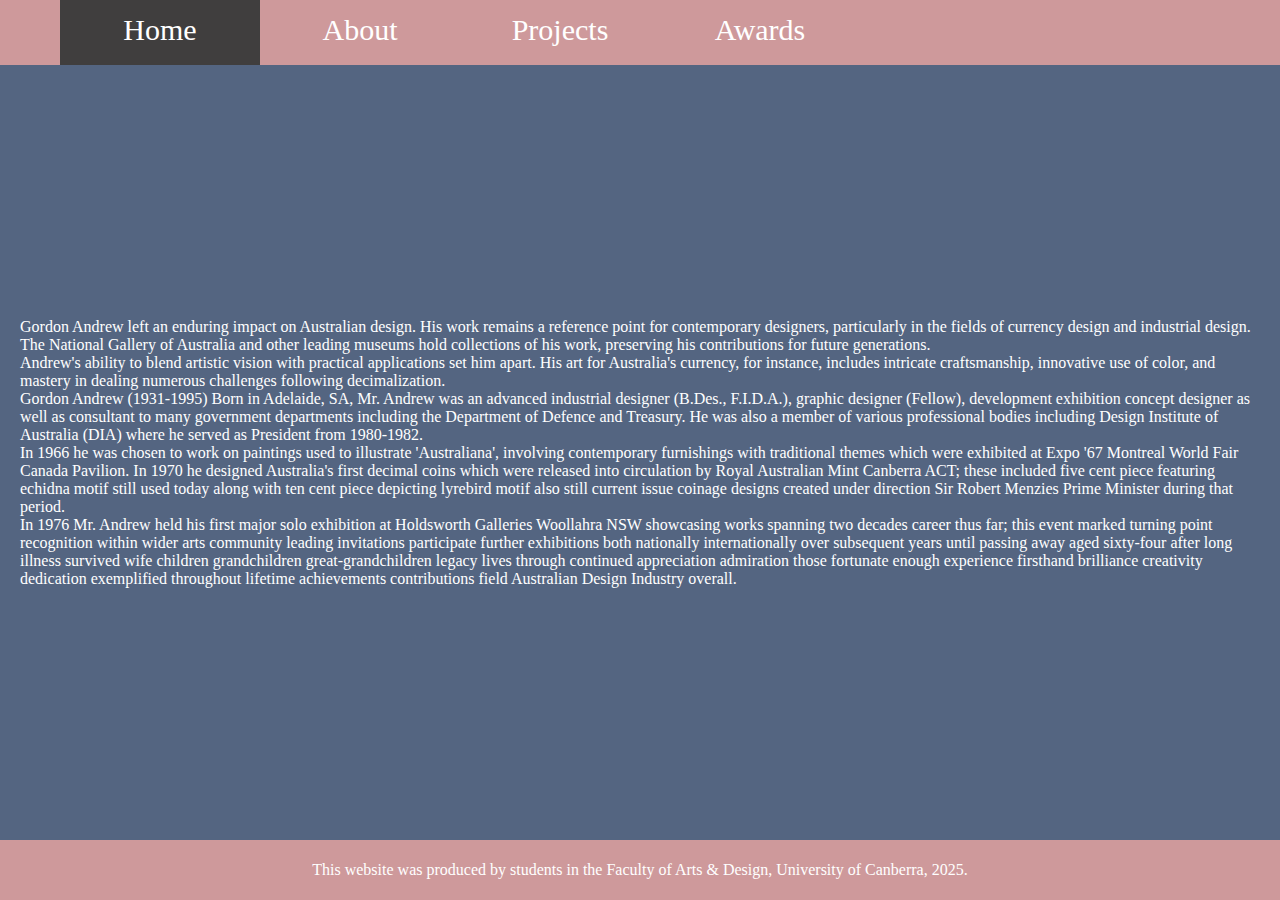
<file: a.html>
<!DOCTYPE html>
<html lang="en">
<head>
    <meta charset="UTF-8">
    <meta name="viewport" content="width=device-width, initial-scale=1.0">
    <title>Gordon Andrews - Designer</title>
   <link rel="stylesheet" href="assets/css/style.css">




</head>
<body>
    <nav>
        <div class="menu">
            <ul>
                <li id="active"><a href="index.html">Home</a></li>
                <li><a href="b.html">About</a></li>
                <li><a href="c.html">Projects</a></li>
                <li><a href="a.html">Awards</a></li>
            </ul>
        </div>
    
    </nav>
    <main>
        <div class="content">
            <p>Gordon Andrew left an enduring impact on Australian design. His work remains a reference point for contemporary designers, particularly in the fields of currency design and industrial design. The National Gallery of Australia and other leading museums hold collections of his work, preserving his contributions for future generations.</p>
            <p>Andrew's ability to blend artistic vision with practical applications set him apart. His art for Australia's currency, for instance, includes intricate craftsmanship, innovative use of color, and mastery in dealing numerous challenges following decimalization.</p>
            <p>Gordon Andrew (1931-1995) Born in Adelaide, SA, Mr. Andrew was an advanced industrial designer (B.Des., F.I.D.A.), graphic designer (Fellow), development exhibition concept designer as well as consultant to many government departments including the Department of Defence and Treasury. He was also a member of various professional bodies including Design Institute of Australia (DIA) where he served as President from 1980-1982.</p>
            <p>In 1966 he was chosen to work on paintings used to illustrate 'Australiana', involving contemporary furnishings with traditional themes which were exhibited at Expo '67 Montreal World Fair Canada Pavilion. In 1970 he designed Australia's first decimal coins which were released into circulation by Royal Australian Mint Canberra ACT; these included five cent piece featuring echidna motif still used today along with ten cent piece depicting lyrebird motif also still current issue coinage designs created under direction Sir Robert Menzies Prime Minister during that period.</p>
            <p>In 1976 Mr. Andrew held his first major solo exhibition at Holdsworth Galleries Woollahra NSW showcasing works spanning two decades career thus far; this event marked turning point recognition within wider arts community leading invitations participate further exhibitions both nationally internationally over subsequent years until passing away aged sixty-four after long illness survived wife children grandchildren great-grandchildren legacy lives through continued appreciation admiration those fortunate enough experience firsthand brilliance creativity dedication exemplified throughout lifetime achievements contributions field Australian Design Industry overall.</p>
        </div>
    </main>
    <footer>
        This website was produced by students in the Faculty of Arts & Design, University of Canberra, 2025.
    </footer>
</body>
</html>
</file>
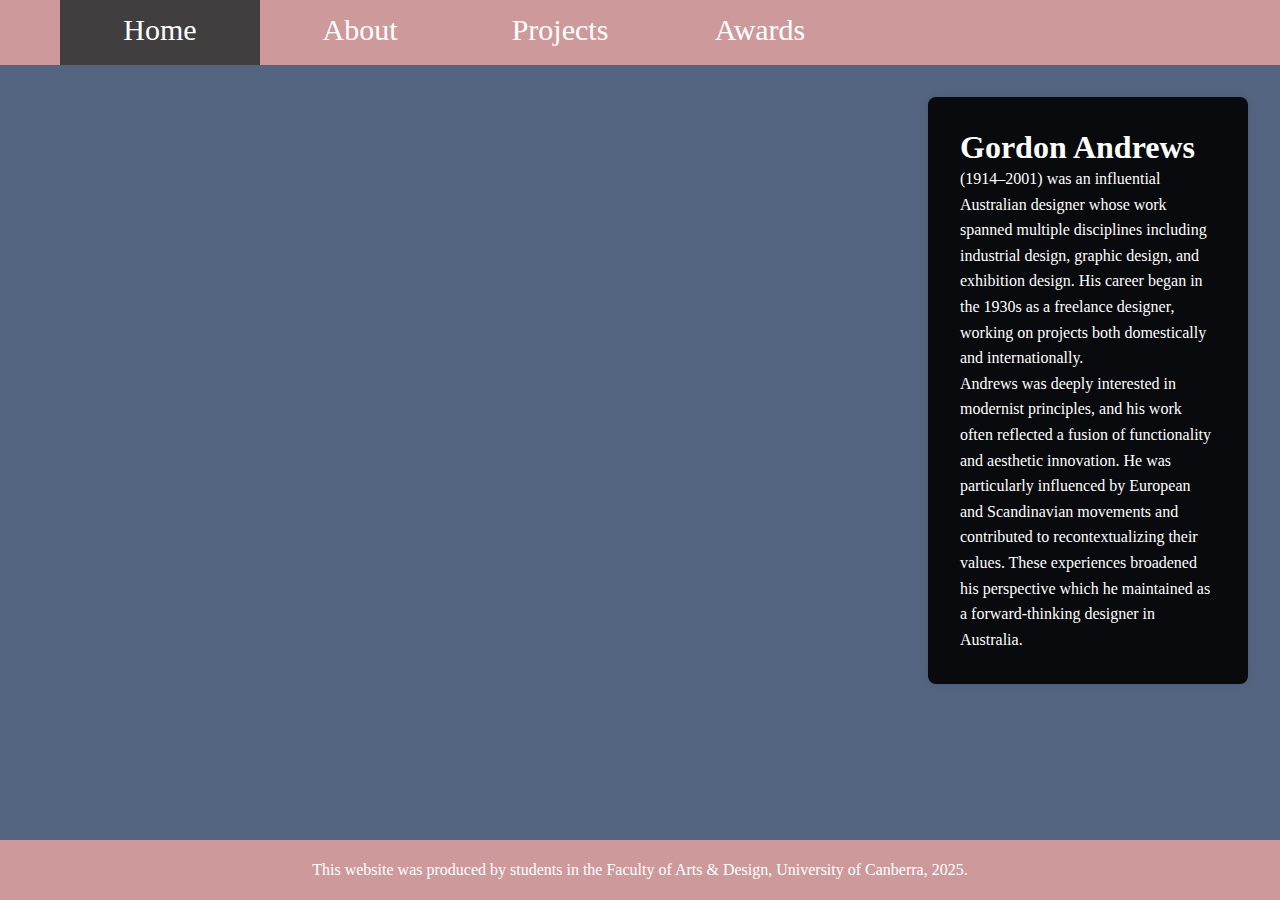
<file: b.html>
<!DOCTYPE html>
<html lang="en">
<head>
    <meta charset="UTF-8">
    <meta name="viewport" content="width=device-width, initial-scale=1.0">
    <title>Gordon Andrews - Designer</title>
    <link rel="stylesheet" href="main.css">
    <style>
        .bio {
            background-color: rgba(0, 0, 0, 0.9);
            padding: 2rem;
            border-radius: 8px;
            box-shadow: 0 0 10px rgba(0, 0, 0, 0.1);
            width: 25%;
            max-width: 600px;
            margin: 2rem 2rem 2rem auto; 
            color: white;
        }
    
        .bio h1 {
            margin-top: 0;
        }
    
        .bio p {
            line-height: 1.6;
        }
        @media screen and (max-width: 430px) {
    .bio {
        width: 90%;
        margin: 1rem auto; 
        padding: 1.5rem;
    }

    .bio h1 {
        font-size: 1.5rem;
        text-align: center;
    }

    .bio p {
        font-size: 1rem;
        text-align: justify;
    }
}
    </style>
    
</head>
<body>
    <nav>
        <div class="menu">
            <ul>
                <li id="active"><a href="index.html">Home</a></li>
                <li><a href="b.html">About</a></li>
                <li><a href="c.html">Projects</a></li>
                <li><a href="a.html">Awards</a></li>
            </ul>
        </div>
    
    </nav>
    <main>
        <section class="bio">
            <h1>Gordon Andrews</h1>
            <p>(1914–2001) was an influential Australian designer whose work spanned multiple disciplines including industrial design, graphic design, and exhibition design. His career began in the 1930s as a freelance designer, working on projects both domestically and internationally.</p>
            <p>Andrews was deeply interested in modernist principles, and his work often reflected a fusion of functionality and aesthetic innovation. He was particularly influenced by European and Scandinavian movements and contributed to recontextualizing their values. These experiences broadened his perspective which he maintained as a forward-thinking designer in Australia.</p>
        </section>
    </main>
    
    <footer>
        This website was produced by students in the Faculty of Arts & Design, University of Canberra, 2025.
    </footer>
</body>
</html>
</file>
<file: assets/css/style.css>
* {
    padding: 0;
    margin: 0;
    box-sizing: border-box;
}

body {
    width: 100%;
    height: 100vh;
    background-color: #546581;
}

/*--------------------- NAV ---------------------*/
nav {
    width: 100%;
    background-color: #ce999b;
    display: flex;
    align-items: center;
    justify-content: space-between;
    line-height: 60px;
    padding: 0 60px;
}

.menu {
    display: flex;
    flex: 1;
}
a:focus, button:focus {
    outline: 2px solid #fff;
}


.menu > ul {
    display: flex;
}

.menu > ul > li {
    list-style: none;
    width: 200px;
    text-align: center;
}

.menu > ul > li > a {
    text-decoration: none;
    font-size: 30px;
    color: white;
}

.menu > ul > li:hover,
#active {
    background-color: #403e3e;
}

/*--------------------- ARTICLE ---------------------*/
article {
    width: 100%;
    display: flex;
    align-items: center;
    justify-content: center;
}

.container {
    position: relative;
    margin-top: 110px;
}

.list-infor > li:nth-child(1) {
    list-style: none;
    font-size: 40px;
    height: 80px;
    margin-top: 30px;
}

.list-infor > li:nth-child(n+2) {
    list-style: none;
    width: 780px;
    height: 60px;
    background-color: black;
    margin-top: 10px;
    padding-left: 50px;
    line-height: 60px;
    border-radius: 20px;
}

.list-infor > li:last-child {
    width: 600px;
}

.list-infor  {
    text-decoration: none;
    color: white;
}
.list-infor > li {
  overflow-wrap: break-word;
}


.img-gordon {
    position: absolute;
    top: -100px;
    right: -50px;
}

.img-gordon img {
    width: 330px;
}

/*--------------------- FOOTER ---------------------*/
footer {
    height: 60px;
    width: 100%;
    background-color: #ce999b;
    display: flex;
    justify-content: center; /* Centers the content horizontally */
    align-items: center; /* Centers the content vertically */
    color: white; /* Changes text color to white */
    font-size: 16px; /* Optional: Adjust font size */
}


html, body {
    height: 100%;
    margin: 0;
    padding: 0;
    display: flex;
    flex-direction: column;
}
article {
    flex: 1;
}
main {
    flex: 1;
}
a:focus,
button:focus {
    outline: 2px solid #fff;
    outline-offset: 2px;
}


/* ----------- Responsive for tablet ----------- */
@media (max-width: 992px) {
    nav {
        flex-direction: column;
        align-items: flex-start;
        padding: 10px 30px;
    }

    .menu > ul {
        flex-direction: column;
        width: 100%;
    }

    .menu > ul > li {
        width: 100%;
        text-align: left;
        padding-left: 20px;
    }


    article {
        flex-direction: column;
        height: auto;
        padding: 20px;
    }

    .container {
        margin-top: 60px;
        align-items: center;
    }

    .list-infor > li:nth-child(n+2) {
        width: 100%;
    }

    .img-gordon {
        position: static;
        margin-top: 30px;
        text-align: center;
    }

    .img-gordon img {
        width: 250px;
    }
}


/* ----------- Responsive for mobile ----------- */
@media (max-width: 576px) {
    nav {
        padding: 10px 20px;
    }

    .menu > ul > li > a {
        font-size: 22px;
    }

    .list-infor > li:nth-child(1) {
        font-size: 28px;
        text-align: center;
    }

    .list-infor > li:nth-child(n+2) {
        font-size: 16px;
        padding-left: 20px;
    }

    .img-gordon img {
        width: 200px;
    }

    
}


.content {
    padding: 20px;
    color: white;
}

@media screen and (max-width: 430px) {
    body {
        font-size: 16px;
        margin: 0;
        padding: 0;
    }

    nav ul {
        flex-direction: column;
        align-items: center;
        gap: 10px;
    }

    nav ul li {
        display: block;
        width: 100%;
        text-align: center;
    }

    .container {
        flex-direction: column;
        padding: 10px;
    }

    .img-gordon img {
        max-width: 100%;
        height: auto;
        display: block;
        margin: 0 auto;
    }

    .homepage-title {
        font-size: 24px;
        text-align: center;
        margin: 20px 0;
    }

    .list-infor {
        padding: 0;
        font-size: 16px;
        text-align: center;
    }

    .list-infor li {
        margin: 5px 0;
    }
}

    
     .bio {
            background-color: rgba(0, 0, 0, 0.9);
            padding: 2rem;
            border-radius: 8px;
            box-shadow: 0 0 10px rgba(0, 0, 0, 0.1);
            width: 25%;
            max-width: 600px;
            margin: 2rem 2rem 2rem auto; 
            color: white;
        }
    
        .bio h1 {
            margin-top: 0;
        }
    
        .bio p {
            line-height: 1.6;
        }
        @media screen and (max-width: 430px) {
    .bio {
        width: 90%;
        margin: 1rem auto; 
        padding: 1.5rem;
    }

    .bio h1 {
        font-size: 1.5rem;
        text-align: center;
    }

    .bio p {
        font-size: 1rem;
        text-align: justify;
    }
}

  main {
      flex: 1;
      display: flex;
      justify-content: center;
      align-items: center;
    }
   .image-box {
    position: relative; 

    margin-top: 150px;
    margin-bottom: 80px;
      width: 600px;
      height: 400px;
      background-color: rgba(255, 255, 255, 0.95);
      border: 4px solid #ccc;
      border-radius: 16px;
      display: flex;
      justify-content: center;
      align-items: center;
      box-shadow: 0 0 20px rgba(0, 0, 0, 0.15);
    }

    .image-box img {
      max-width: 90%;
      max-height: 90%;
      object-fit: contain;
      border-radius: 8px;
    }

    .page-title {
  position: absolute;
  top: 90px;
  
  background-color: black;
  color: white;
  padding: 10px 20px;
  border-radius: 8px;
  font-size: 1.5em;
  font-family: sans-serif;
  z-index: 1000;
}
.arrow {
  background: none;
  border: none;
  font-size: 2rem;
  cursor: pointer;
  position: absolute;
  color: #333;
  background-color: rgba(255, 255, 255, 0.7);
  padding: 10px;
  border-radius: 50%;
  z-index: 10;
}

.left {
  left: 20px;
}

.right {
  right: 20px;
}
@media screen and (max-width: 430px) {
  .image-box {
    width: 90%;
    height: auto;
    margin-top: 100px;
    margin-bottom: 60px;
    padding: 1rem;
    flex-direction: column;
  }

  .image-box img {
    max-width: 100%;
    max-height: 100%;
  }

  .page-title {
    top: 60px;
    font-size: 1.2em;
    padding: 8px 16px;
    text-align: center;
  }

  .arrow {
    font-size: 1.5rem;
    padding: 8px;
  }

  .left {
    left: 10px;
  }

  .right {
    right: 10px;
  }
}
</file>
<file: main.css>
* {
    padding: 0;
    margin: 0;
    box-sizing: border-box;
}

body {
    width: 100%;
    height: 100vh;
    background-color: #546581;
}

/*--------------------- NAV ---------------------*/
nav {
    width: 100%;
    background-color: #ce999b;
    display: flex;
    align-items: center;
    justify-content: space-between;
    line-height: 60px;
    padding: 0 60px;
}

.menu {
    display: flex;
    flex: 1;
}

.menu > ul {
    display: flex;
}

.menu > ul > li {
    list-style: none;
    width: 200px;
    text-align: center;
}

.menu > ul > li > a {
    text-decoration: none;
    font-size: 30px;
    color: white;
}

.menu > ul > li:hover,
#active {
    background-color: #403e3e;
}

/*--------------------- ARTICLE ---------------------*/
article {
    width: 100%;
    height: 800px;
    display: flex;
    align-items: center;
    justify-content: center;
}

.container {
    position: relative;
    margin-top: 110px;
}

.list-infor > li:nth-child(1) {
    list-style: none;
    font-size: 40px;
    height: 80px;
    margin-top: 30px;
}

.list-infor > li:nth-child(n+2) {
    list-style: none;
    width: 780px;
    height: 60px;
    background-color: black;
    margin-top: 10px;
    padding-left: 50px;
    line-height: 60px;
    border-radius: 20px;
}

.list-infor > li:last-child {
    width: 600px;
}

.list-infor a {
    text-decoration: none;
    color: white;
}

.img-gordon {
    position: absolute;
    top: -100px;
    right: -50px;
}

.img-gordon img {
    width: 330px;
}

/*--------------------- FOOTER ---------------------*/
footer {
    height: 60px;
    width: 100%;
    background-color: #ce999b;
    display: flex;
    justify-content: center; /* Centers the content horizontally */
    align-items: center; /* Centers the content vertically */
    color: white; /* Changes text color to white */
    font-size: 16px; /* Optional: Adjust font size */
}


html, body {
    height: 100%;
    margin: 0;
    padding: 0;
    display: flex;
    flex-direction: column;
}
article {
    flex: 1;
}
main {
    flex: 1;
}

/* ----------- Responsive for tablet ----------- */
@media (max-width: 992px) {
    nav {
        flex-direction: column;
        align-items: flex-start;
        padding: 10px 30px;
    }

    .menu > ul {
        flex-direction: column;
        width: 100%;
    }

    .menu > ul > li {
        width: 100%;
        text-align: left;
        padding-left: 20px;
    }


    article {
        flex-direction: column;
        height: auto;
        padding: 20px;
    }

    .container {
        margin-top: 60px;
        align-items: center;
    }

    .list-infor > li:nth-child(n+2) {
        width: 100%;
    }

    .img-gordon {
        position: static;
        margin-top: 30px;
        text-align: center;
    }

    .img-gordon img {
        width: 250px;
    }
}


/* ----------- Responsive for mobile ----------- */
@media (max-width: 576px) {
    nav {
        padding: 10px 20px;
    }

    .menu > ul > li > a {
        font-size: 22px;
    }

    .list-infor > li:nth-child(1) {
        font-size: 28px;
        text-align: center;
    }

    .list-infor > li:nth-child(n+2) {
        font-size: 16px;
        padding-left: 20px;
    }
a
    .img-gordon img {
        width: 200px;
    }

    
}
</file>
